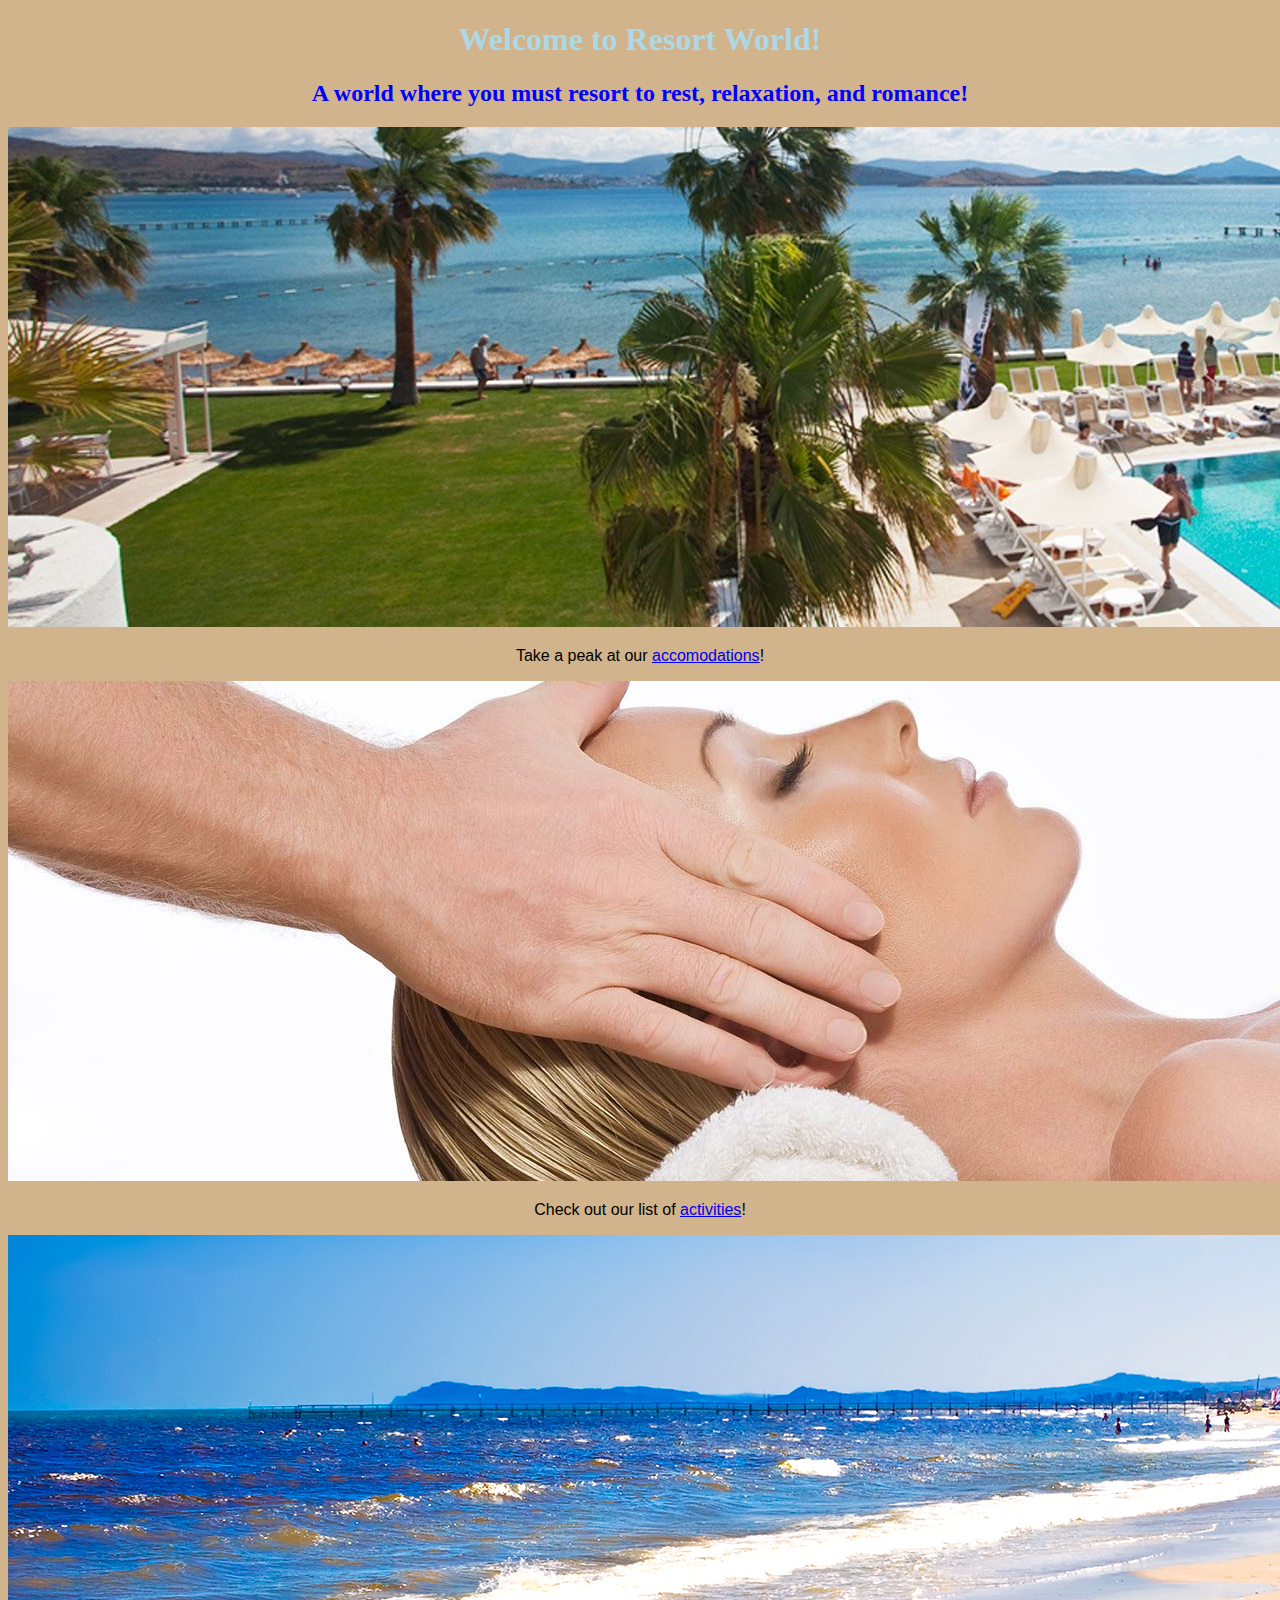
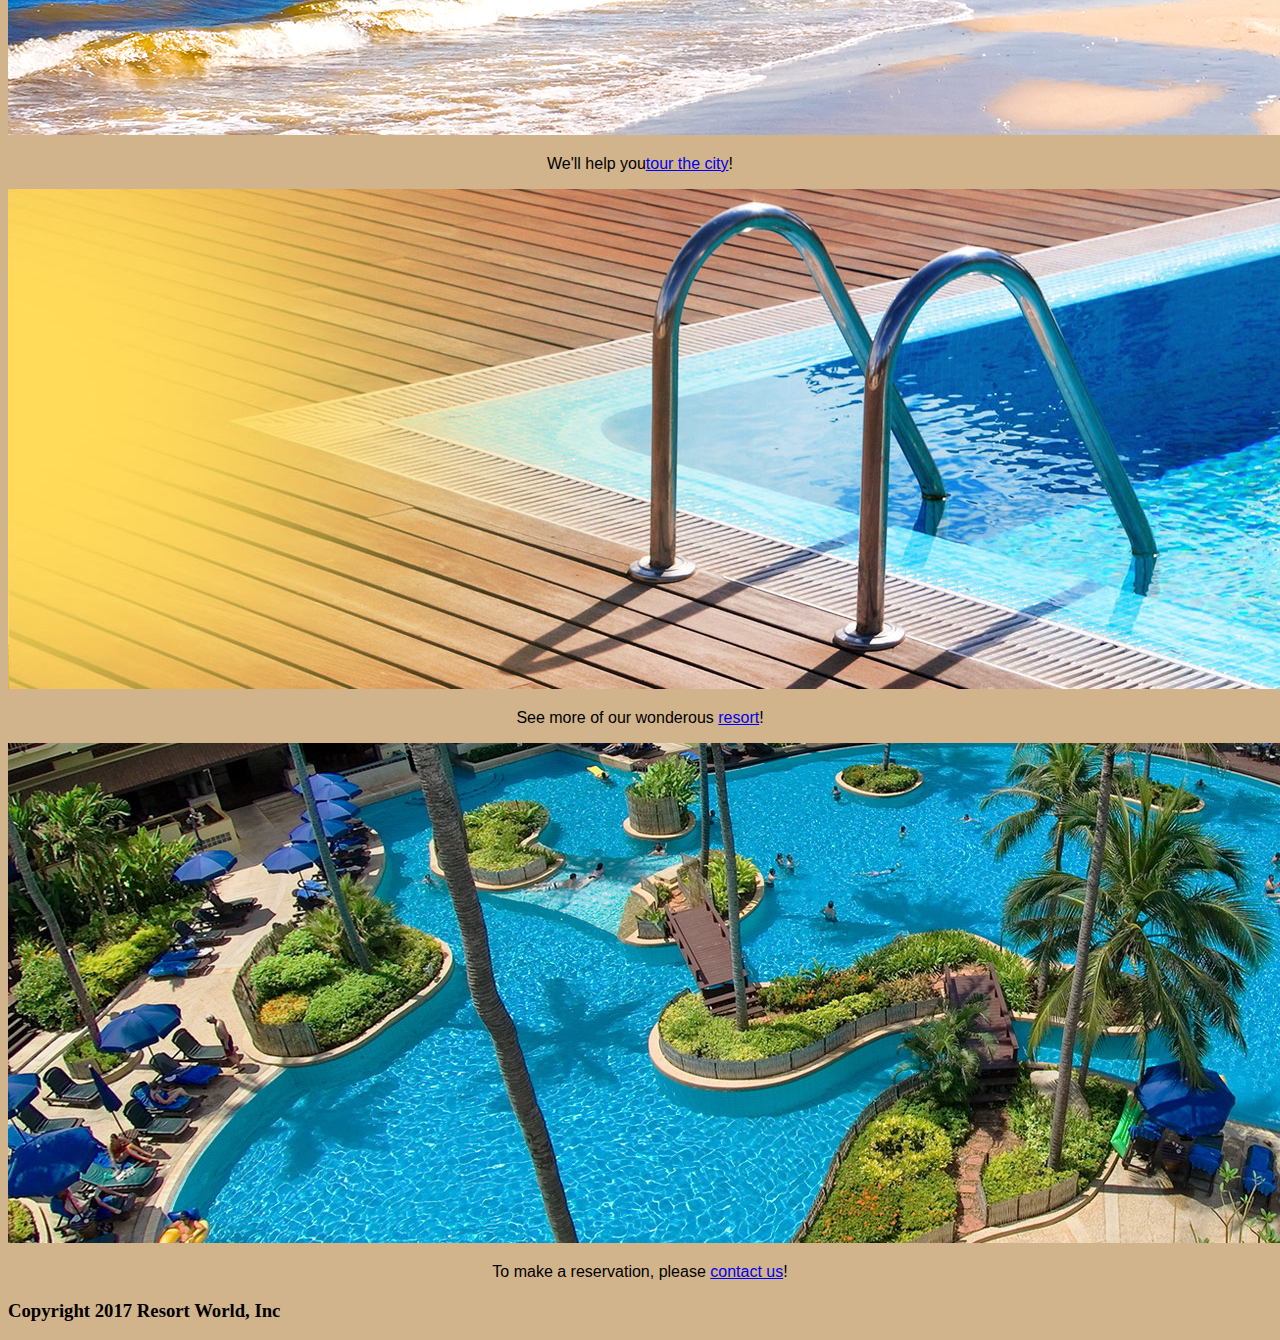
<file: index.html>
<!DOCTYPE html>
<html>
  <head>
    <link href="css/styles.css" rel="stylesheet" type="text/css">
    <title>Resort World!</title>
  </head>
  <body>
    <h1>Welcome to Resort World!</h1>
    <h2>A world where you must resort to rest, relaxation, and romance!</h2>
    <p><a href="accomodations.html"><img src="img/cabana.jpg" alt="A photo of Resort World cabana."></a></p>
    <p>Take a peak at our <a href="accomodations.html">accomodations</a>!</p>
    <p><a href="activities.html"><img src="img/spa.jpg" alt="A photo of the Resort World spa."></a></p>
    <p>Check out our list of <a href="activities.html">activities</a>!</p>
    <p><a href="travel.html"><img src="img/beach-city.jpg" alt="A photo of the Resort World city."></a></p>
    <p>We'll help you<a href="travel.html">tour the city</a>!</p>
    <p><a href="pictures.html"><img src="img/pool.jpg" alt="A photo of the Resort World city."></a></p>
    <p>See more of our wonderous <a href="pictures.html">resort</a>!</p>
    <p><a href="contact.html"><img src="img/terrace.jpg" alt="A photo of the Resort World terrace."></a></p>
    <p>To make a reservation, please <a href="contact.html">contact us</a>!</p>
    <h3>Copyright 2017 Resort World, Inc</h3>
  </body>
</html>
</file>
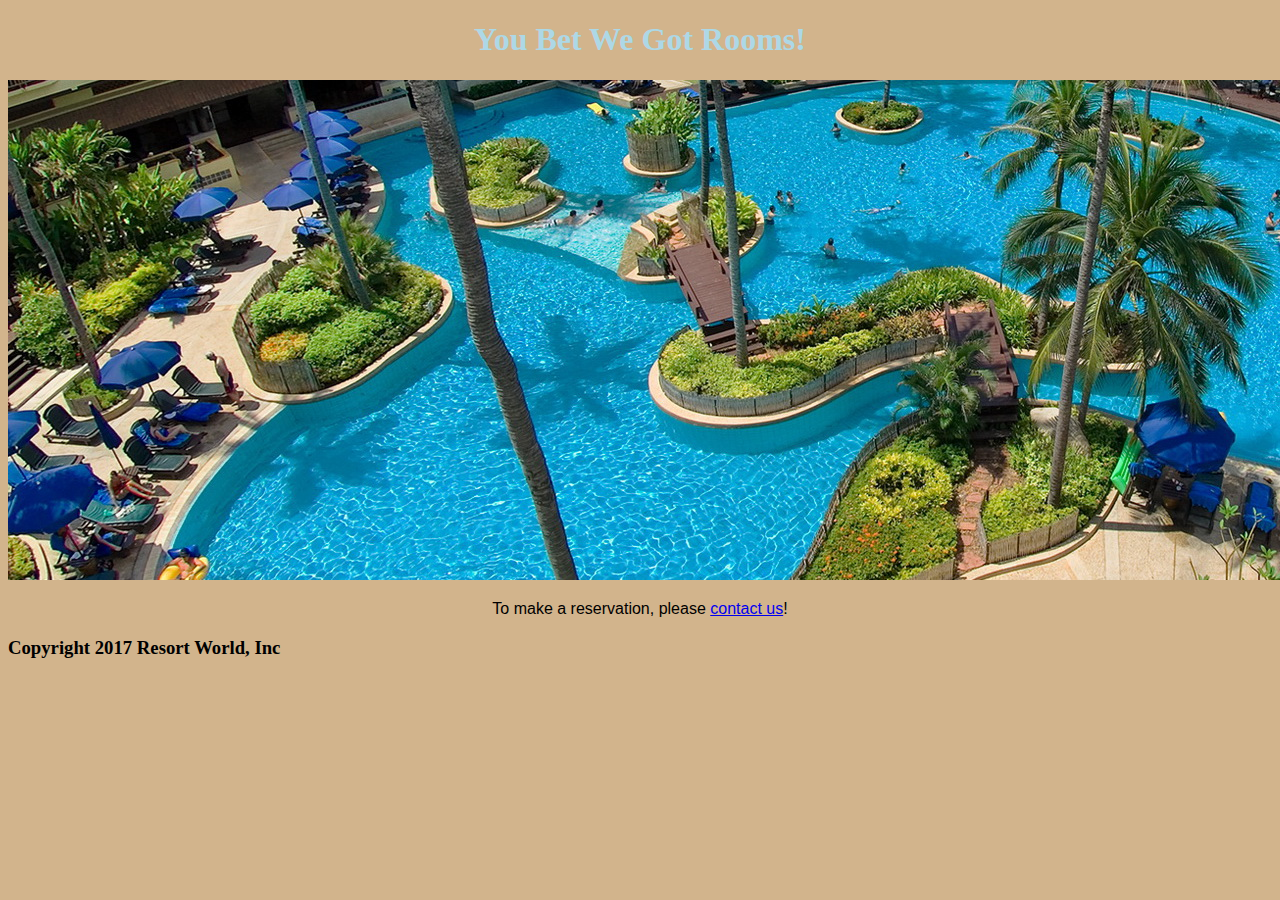
<file: accomodations.html>
<!DOCTYPE html>
<html>
  <head>
    <link href="css/styles.css" rel="stylesheet" type="text/css">
    <title>Resort World Rooms!</title>
  </head>
  <body>
    <h1>You Bet We Got Rooms!</h1>
    <p><a href="contact.html"><img src="img/terrace.jpg" alt="A photo of the Resort World terrace."></a></p>
    <p>To make a reservation, please <a href="contact.html">contact us</a>!</p>
    <h3>Copyright 2017 Resort World, Inc</h3>
  </body>
</html>
</file>
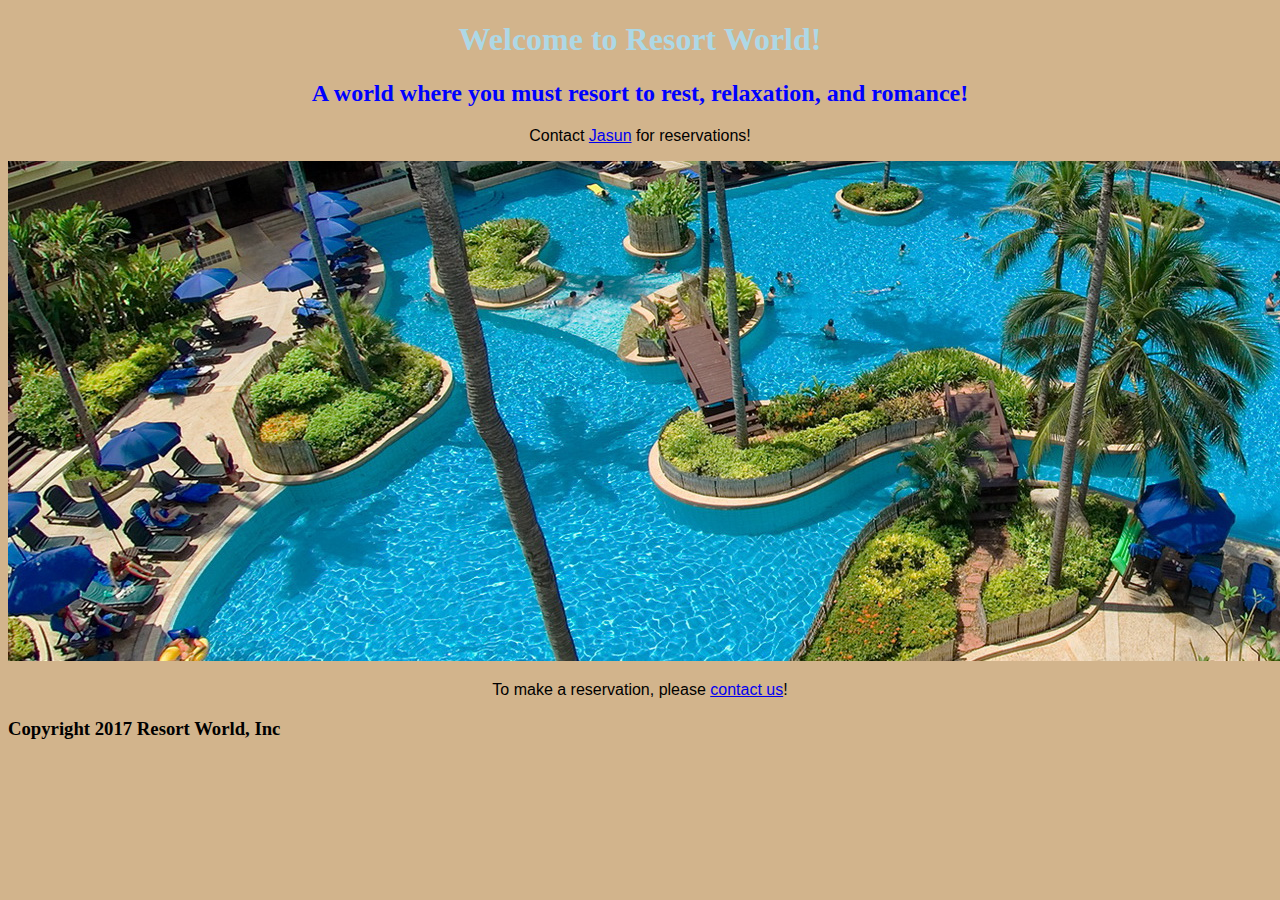
<file: contact.html>
<!DOCTYPE html>
<html>
  <head>
    <link href="css/styles.css" rel="stylesheet" type="text/css">
    <title>Resort World!</title>
  </head>
  <body>
    <h1>Welcome to Resort World!</h1>
    <h2>A world where you must resort to rest, relaxation, and romance!</h2>
    <p>Contact <a href="mailto:jasun.feddema@gmail.com">Jasun</a> for reservations!</p>
    <p><a href="contact.html"><img src="img/terrace.jpg" alt="A photo of the Resort World terrace."></a></p>
    <p>To make a reservation, please <a href="contact.html">contact us</a>!</p>
    <h3>Copyright 2017 Resort World, Inc</h3>
  </body>
</html>
</file>
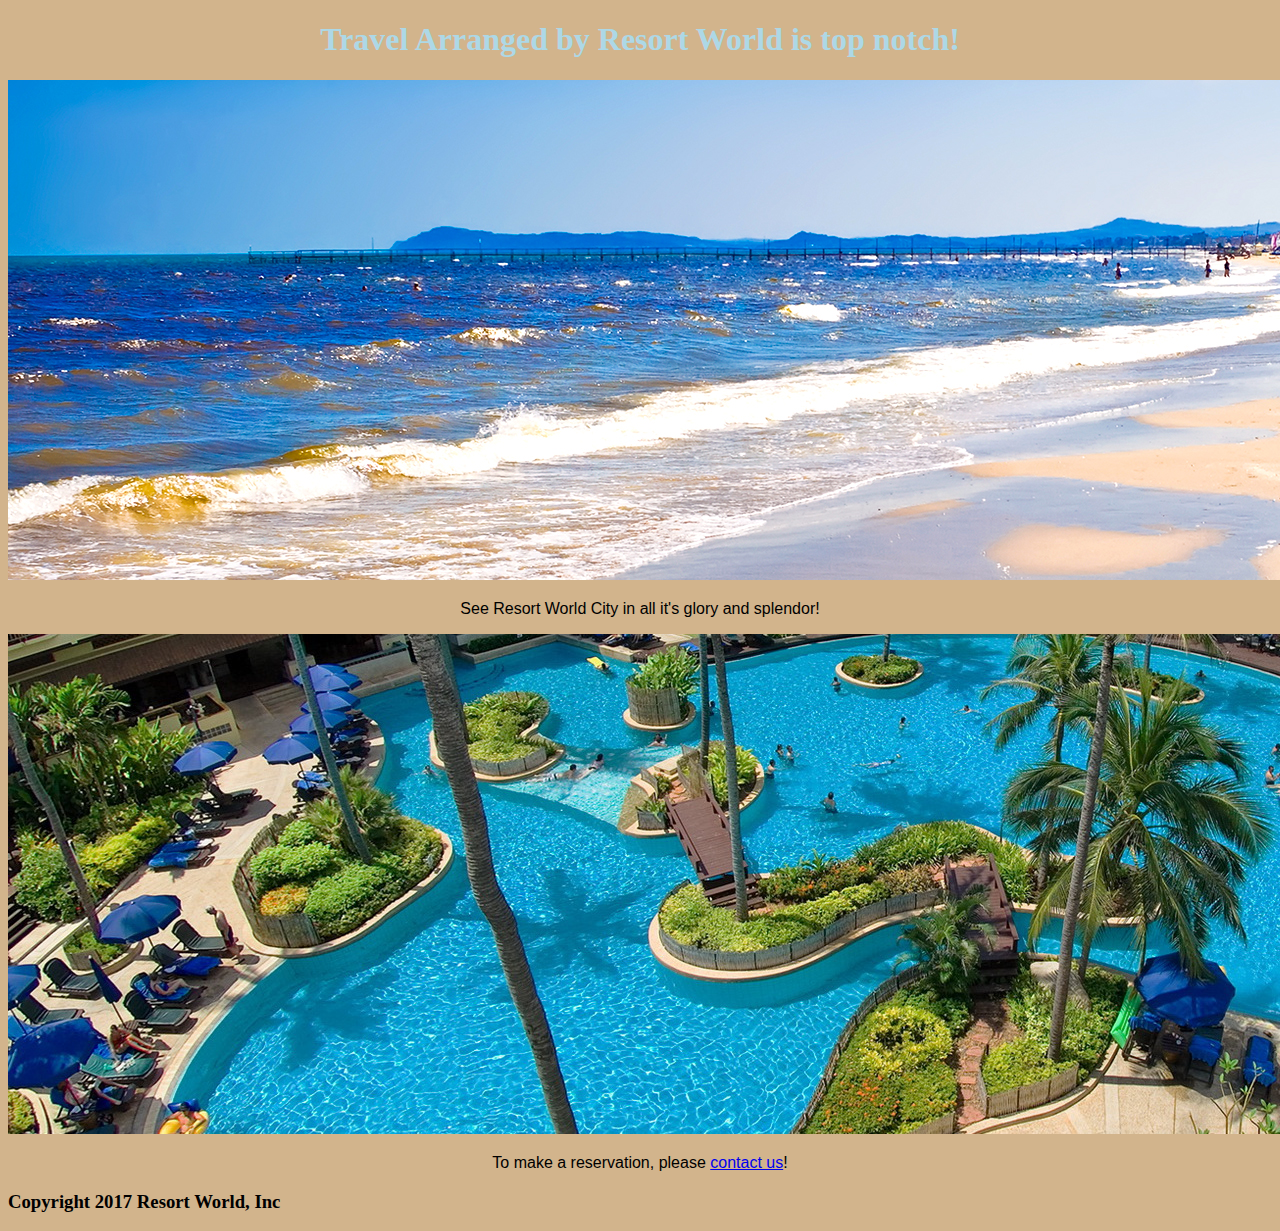
<file: travel.html>
<!DOCTYPE html>
<html>
  <head>
    <link href="css/styles.css" rel="stylesheet" type="text/css">
    <title>Resort World Travel Arrangements!</title>
  </head>
  <body>
    <h1>Travel Arranged by Resort World is top notch!</h1>
    <img src="img/beach-city.jpg" alt="A photo of the Resort World city.">
    <p>See Resort World City in all it's glory and splendor!</p>
    <p><a href="contact.html"><img src="img/terrace.jpg" alt="A photo of the Resort World terrace."></a></p>
    <p>To make a reservation, please <a href="contact.html">contact us</a>!</p>
    <h3>Copyright 2017 Resort World, Inc</h3>
  </body>
</html>
</file>
<file: css/styles.css>
h1 {
  color: lightblue;
  text-align: center;
  font-weight: bolder;
}

h2 {
  color: blue;
  text-align: center;
}

p {
  font-family: sans-serif;
  text-align: center;
}

body {
  background-color: tan;
}
</file>
